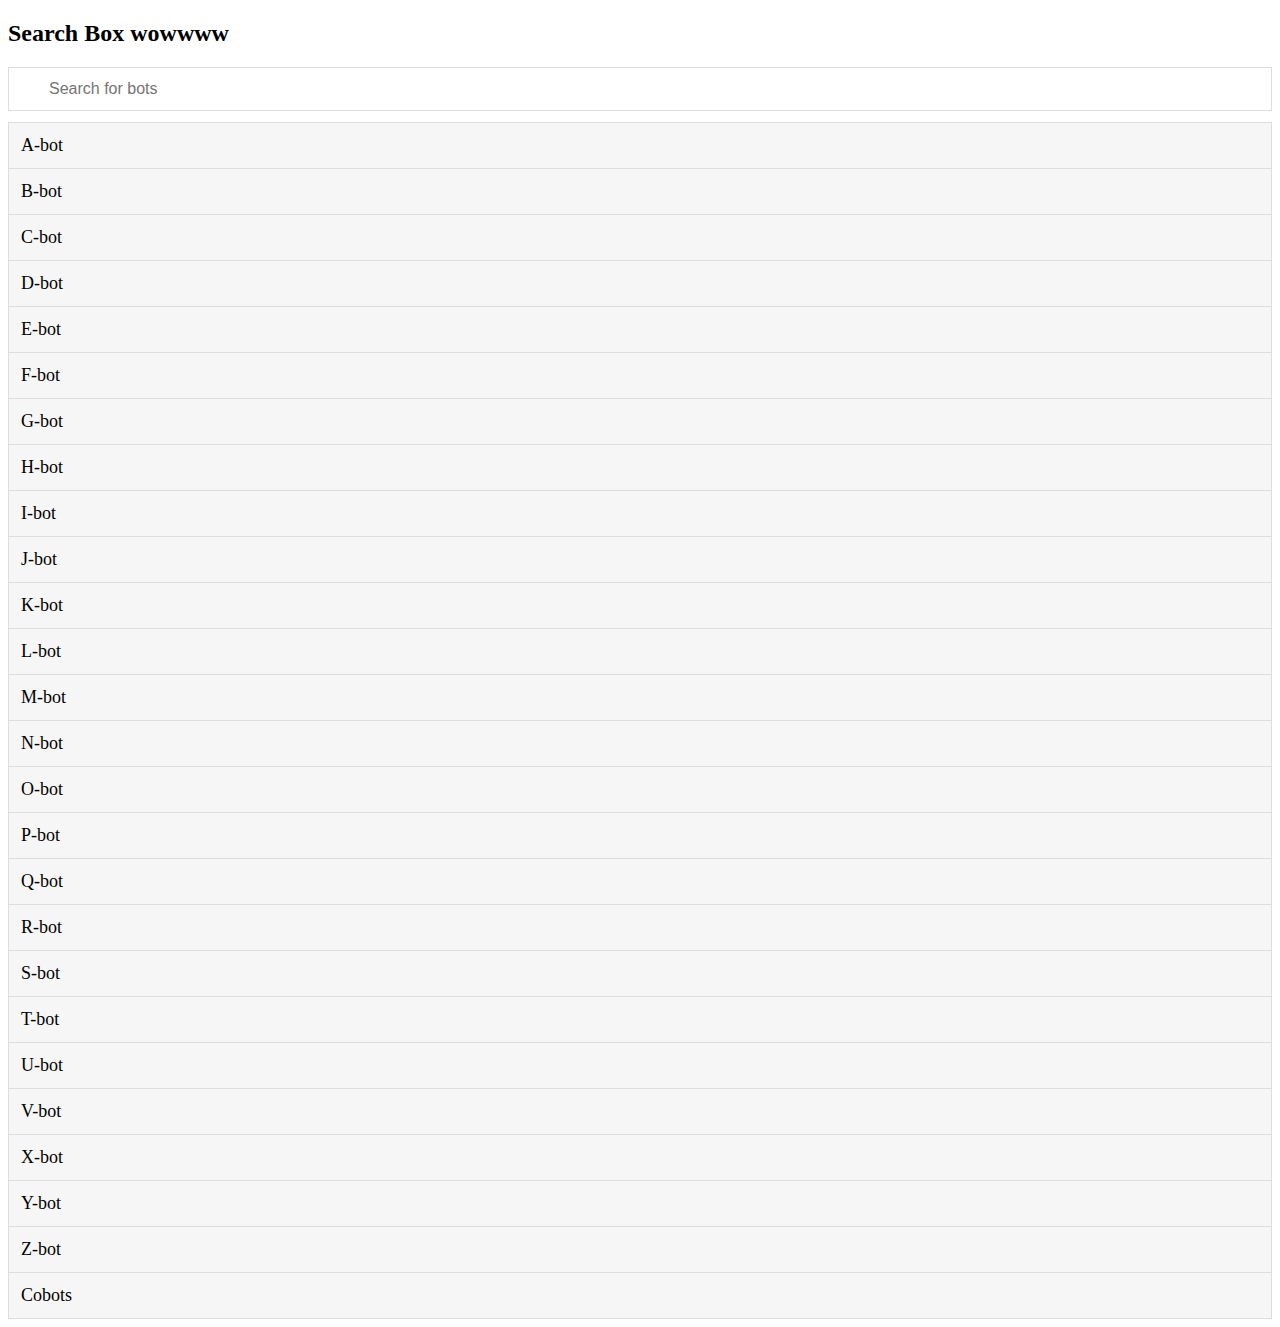
<file: search_box/index.html>
<!DOCTYPE html>
<html lang="en" dir="ltr">
  <head>
    <meta charset="utf-8">
    <title>Search Box</title>
    <script type="text/javascript" src="core.js" defer></script>
    <link rel="stylesheet" href="core.css">
  </head>
  <body>
   <h2>Search Box wowwww</h2>
  </body>

  <input type="text" id="myInput" onkeyup="myFunction()" placeholder="Search for bots" title="Type in a name">

  <ul id="myUL">
    <li><a href="#">A-bot</a></li>
    <li><a href="#">B-bot</a></li>
    <li><a href="#">C-bot</a></li>
    <li><a href="#">D-bot</a></li>
    <li><a href="#">E-bot</a></li>
    <li><a href="#">F-bot</a></li>
    <li><a href="#">G-bot</a></li>
    <li><a href="#">H-bot</a></li>
    <li><a href="#">I-bot</a></li>
    <li><a href="#">J-bot</a></li>
    <li><a href="#">K-bot</a></li>
    <li><a href="#">L-bot</a></li>
    <li><a href="#">M-bot</a></li>
    <li><a href="#">N-bot</a></li>
    <li><a href="#">O-bot</a></li>
    <li><a href="#">P-bot</a></li>
    <li><a href="#">Q-bot</a></li>
    <li><a href="#">R-bot</a></li>
    <li><a href="#">S-bot</a></li>
    <li><a href="#">T-bot</a></li>
    <li><a href="#">U-bot</a></li>
    <li><a href="#">V-bot</a></li>
    <li><a href="#">X-bot</a></li>
    <li><a href="#">Y-bot</a></li>
    <li><a href="#">Z-bot</a></li>
    <li><a href="#">Cobots</a></li>
  </ul>
</html>
</file>
<file: search_box/core.css>
* {
  box-sizing: border-box;
}

#myInput {
  background-image: url("https://www.w3schools.com/css/searchicon.png");
  background-repeat: no-repeat;
  background-position: 10px 12px;
  width: 100%;
  font-size: 16px;
  padding: 12px 20px 12px 40px;
  border: 1px solid #ddd;
  margin-bottom: 12px;
}

#myUL {
  list-style-type: none;
  padding: 0;
  margin: 0;
}

#myUL li a {
  border: 1px solid #ddd;
  margin-top: -1px; /*Undgå dobbelt borders*/
  background-color: #f6f6f6;
  padding: 12px;
  text-decoration: none;
  font-size: 18px;
  color: black;
  display: block;
}

#myUL li a:hover {
  background-color: #eee;
}
</file>
